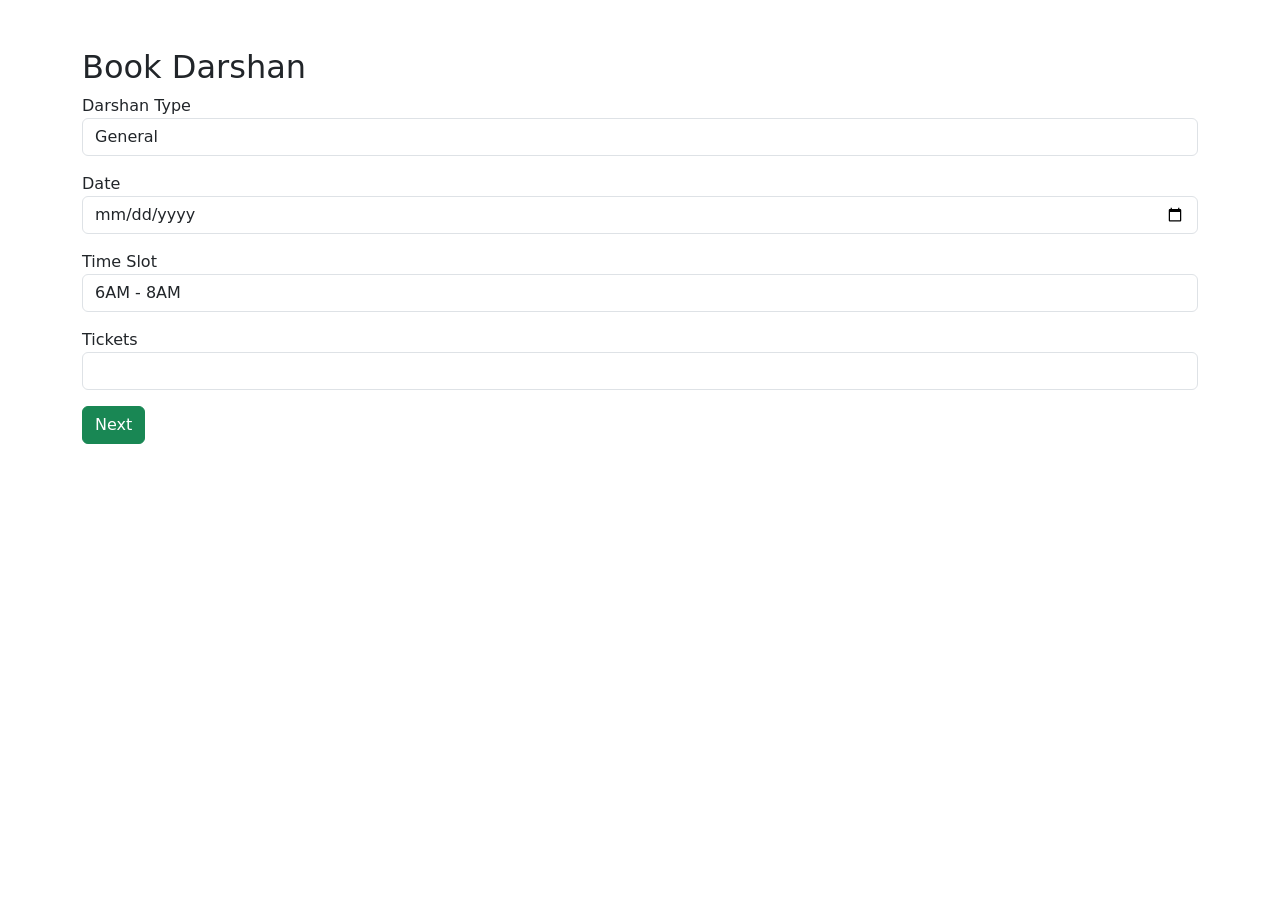
<file: templates/book.html>
<!DOCTYPE html>
<html>
<head>
    <title>Book Darshan</title>
    <link href="https://cdn.jsdelivr.net/npm/bootstrap@5.3.0/dist/css/bootstrap.min.css" rel="stylesheet">
    
</head>
<body>
<div class="container mt-5">
    <h2>Book Darshan</h2>
    <form method="POST">
        <label>Darshan Type</label>
        <select name="darshan_type" class="form-control mb-3" required>
            <option value="General">General</option>
            <option value="Special Entry">Special Entry</option>
            <option value="Kalyanam">Kalyanam</option>
        </select>
        <label>Date</label>
        <input type="date" name="date" class="form-control mb-3" required>
        <label>Time Slot</label>
        <select name="time_slot" class="form-control mb-3" required>
            <option value="6AM - 8AM">6AM - 8AM</option>
            <option value="10AM - 12PM">10AM - 12PM</option>
            <option value="2PM - 4PM">2PM - 4PM</option>
        </select>
        <label>Tickets</label>
        <input type="number" name="tickets" class="form-control mb-3" min="1" max="10" required>
        <button class="btn btn-success">Next</button>
    </form>
</div>
</body>
</html>
</file>
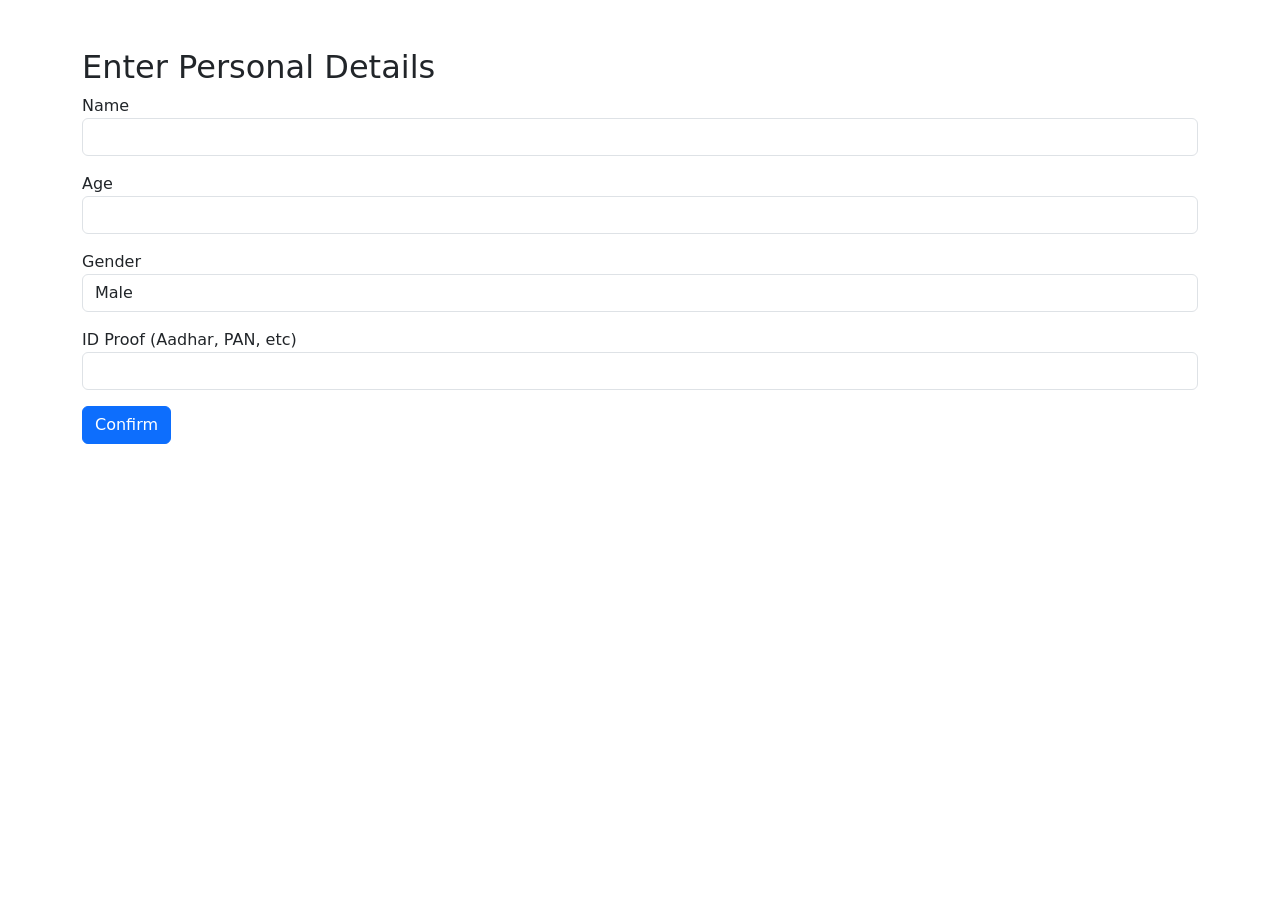
<file: templates/details.html>
<!DOCTYPE html>
<html>
<head>
    <title>User Details</title>
    <link href="https://cdn.jsdelivr.net/npm/bootstrap@5.3.0/dist/css/bootstrap.min.css" rel="stylesheet">
    
</head>
<body>
<div class="container mt-5">
    <h2>Enter Personal Details</h2>
    <form method="POST">
        <label>Name</label>
        <input type="text" name="name" class="form-control mb-3" required>
        <label>Age</label>
        <input type="number" name="age" class="form-control mb-3" required>
        <label>Gender</label>
        <select name="gender" class="form-control mb-3" required>
            <option value="Male">Male</option>
            <option value="Female">Female</option>
        </select>
        <label>ID Proof (Aadhar, PAN, etc)</label>
        <input type="text" name="id_proof" class="form-control mb-3" required>
        <button class="btn btn-primary">Confirm</button>
    </form>
</div>
</body>
</html>
</file>
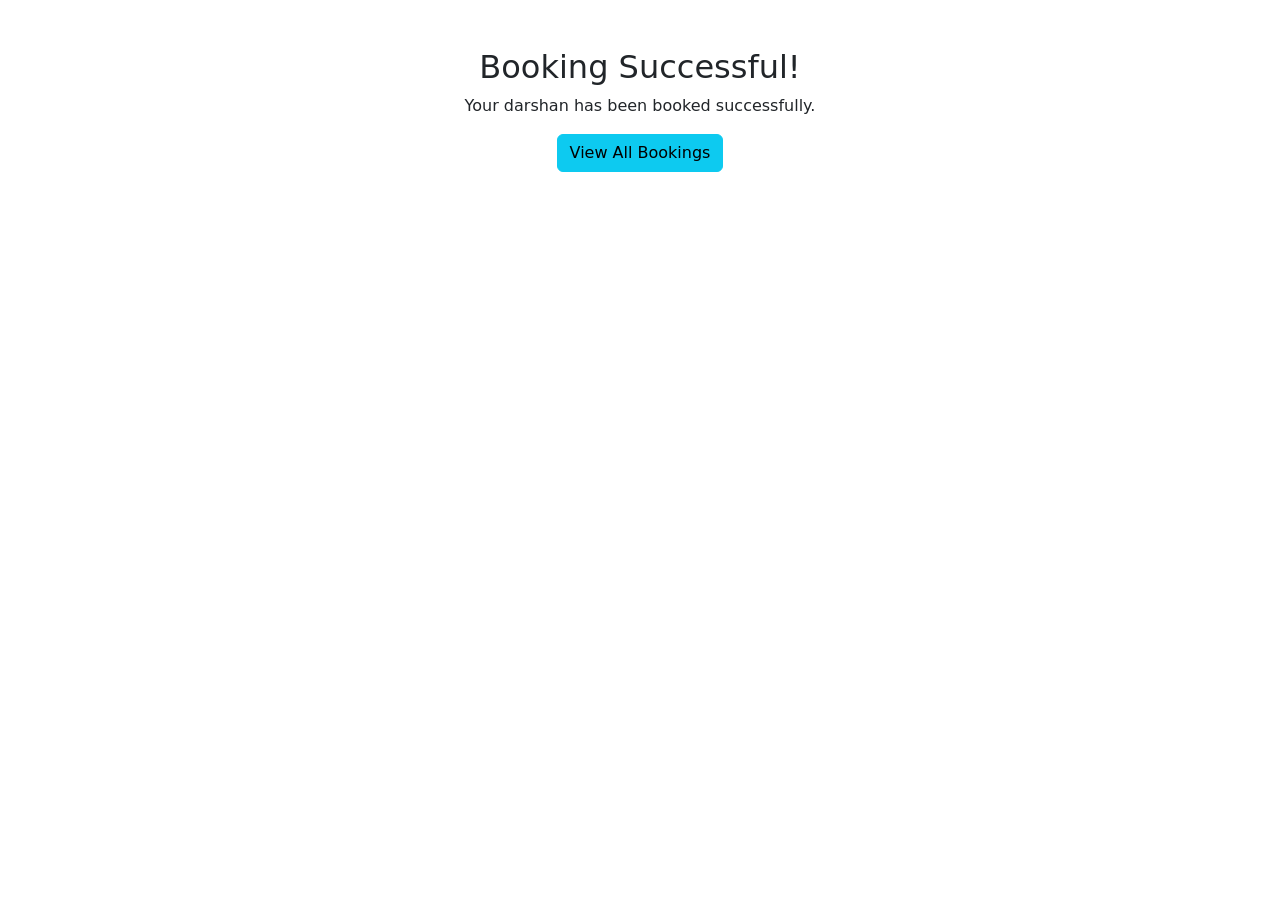
<file: templates/summary.html>
<!DOCTYPE html>
<html>
<head>
    <title>Booking Summary</title>
    <link href="https://cdn.jsdelivr.net/npm/bootstrap@5.3.0/dist/css/bootstrap.min.css" rel="stylesheet">
    
</head>
<body>
<div class="container mt-5 text-center">
    <h2>Booking Successful!</h2>
    <p>Your darshan has been booked successfully.</p>
    <a href="/bookings" class="btn btn-info">View All Bookings</a>
</div>
</body>
</html>
</file>
